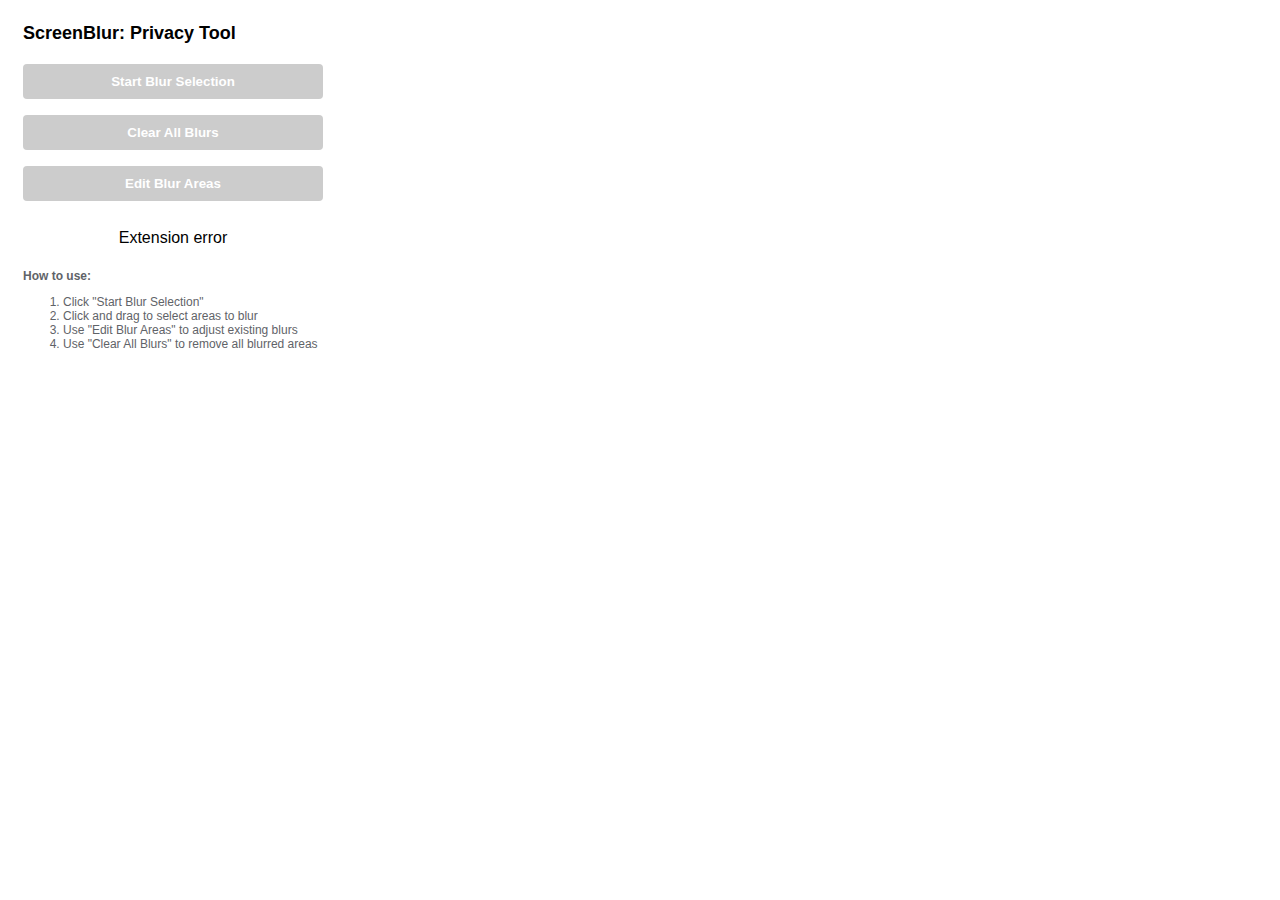
<file: chrome-extension/popup.html>
<!DOCTYPE html>
<html>
<head>
  <title>ScreenBlur</title>
  <style>
    body {
      width: 300px;
      padding: 15px;
      font-family: Arial, sans-serif;
    }
    
    h1 {
      font-size: 18px;
      margin-top: 0;
    }
    
    button {
      width: 100%;
      padding: 10px;
      margin: 8px 0;
      background-color: #4285f4;
      color: white;
      border: none;
      border-radius: 4px;
      cursor: pointer;
      font-weight: bold;
    }
    
    button:hover {
      background-color: #2b71d9;
    }
    
    button:disabled {
      background-color: #cccccc;
      cursor: not-allowed;
    }
    
    .status {
      margin-top: 10px;
      padding: 10px;
      border-radius: 4px;
      text-align: center;
    }
    
    .active {
      background-color: #e6f4ea;
      color: #137333;
    }
    
    .inactive {
      background-color: #f8f9fa;
      color: #5f6368;
    }
    
    .instructions {
      font-size: 12px;
      color: #5f6368;
      margin-top: 10px;
    }
  </style>
</head>
<body>
  <h1>ScreenBlur: Privacy Tool</h1>
  
  <button id="toggleBlur">Start Blur Selection</button>
  <button id="clearAll" disabled>Clear All Blurs</button>
  <button id="editBlurs" disabled>Edit Blur Areas</button>
  
  <div id="status" class="status inactive">
    Blur mode inactive
  </div>
  
  <div class="instructions">
    <p><strong>How to use:</strong></p>
    <ol>
      <li>Click "Start Blur Selection"</li>
      <li>Click and drag to select areas to blur</li>
      <li>Use "Edit Blur Areas" to adjust existing blurs</li>
      <li>Use "Clear All Blurs" to remove all blurred areas</li>
    </ol>
  </div>
  
  <script src="popup.js"></script>
</body>
</html>
</file>
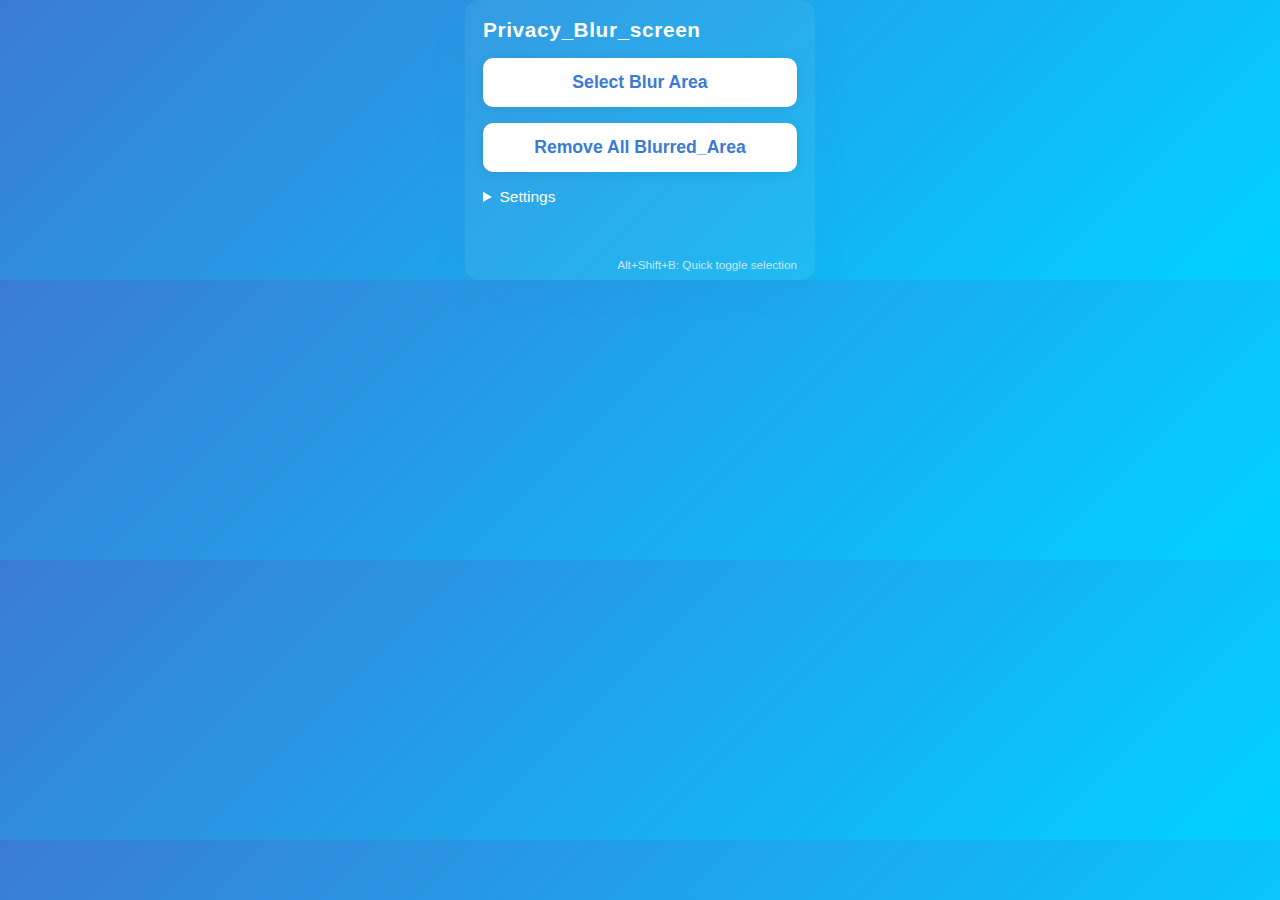
<file: Extension/popup.html>
<!DOCTYPE html>
<html lang="en">
<head>
  <meta charset="UTF-8">
  <title>Privacy_Blur_screen</title>
  <link rel="stylesheet" href="popup.css">
</head>
<body>
  <main>
    <h1 id="title" tabindex="0">Privacy_Blur_screen</h1>
    <div id="actions">
      <button id="select-blur" aria-label="Select area to blur" title="Draw a rectangle on the page to blur that region" tabindex="0">
        Select Blur Area
      </button>
      <button id="remove-all" aria-label="Remove all blur overlays" title="Remove every active blurred area" tabindex="0">
        Remove All Blurred_Area
      </button>
    </div>
    <details id="settings">
      <summary>Settings</summary>
      <label>
        <input type="checkbox" id="persist-overlays">
        Persist overlays on page reload
      </label>
      <label>
        Default blur radius:
        <input type="range" id="blur-radius" min="4" max="24" value="8">
        <span id="blur-value">8px</span>
      </label>
      <label>
        Max overlays:
        <input type="number" id="max-overlays" min="1" max="50" value="20" style="width:3em;">
      </label>
    </details>
    <div id="status" aria-live="polite"></div>
    <footer>
      <small>Alt+Shift+B: Quick toggle selection</small>
    </footer>
  </main>
  <script src="popup.js"></script>
</body>
</html>
</file>
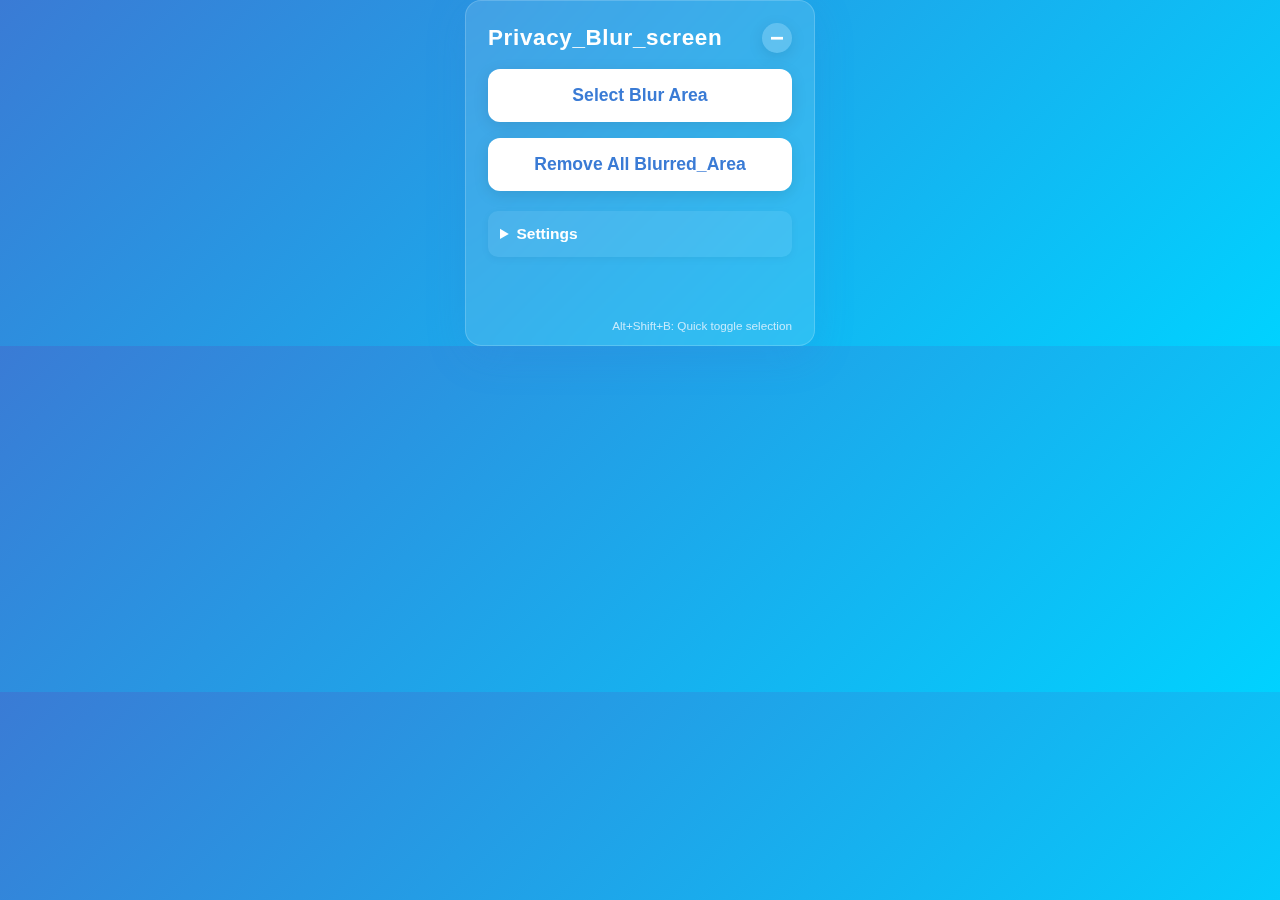
<file: Green_version2/popup.html>
<!DOCTYPE html>
<html lang="en">
<head>
  <meta charset="UTF-8">
  <title>Privacy_Blur_screen</title>
  <link rel="stylesheet" href="popup.css">
</head>
<body>
  <main>
    <div class="header-container">
      <h1 id="title" tabindex="0">Privacy_Blur_screen</h1>
      <button id="minimize-btn" aria-label="Minimize extension popup" title="Minimize">−</button>
    </div>
    <div id="actions">
      <button id="select-blur" aria-label="Select area to blur" title="Draw a rectangle on the page to blur that region" tabindex="0">
        Select Blur Area
      </button>
      <button id="remove-all" aria-label="Remove all blur overlays" title="Remove every active blurred area" tabindex="0">
        Remove All Blurred_Area
      </button>
    </div>
    <details id="settings">
      <summary>Settings</summary>
      <label>
        <input type="checkbox" id="persist-overlays">
        Persist overlays on page reload
      </label>
      <div class="color-setting">
        <label for="blur-color">Blur color:</label>
        <input type="color" id="blur-color" value="#ffffff">
      </div>
      <div class="density-setting">
        <label for="blur-density">Color density:</label>
        <input type="range" id="blur-density" min="20" max="100" value="30" step="1">
        <span id="density-value">30%</span>
      </div>
    </details>
    <div id="status" aria-live="polite"></div>
    <footer>
      <small>Alt+Shift+B: Quick toggle selection</small>
    </footer>
  </main>
  <script src="popup.js"></script>
</body>
</html>
</file>
<file: Extension/popup.css>
body {
  margin: 0;
  font-family: 'Segoe UI', Arial, sans-serif;
  background: linear-gradient(135deg, #3A7BD5 0%, #00D2FF 100%);
  color: #fff;
  min-width: 300px;
  min-height: 260px;
  display: flex;
  align-items: center;
  justify-content: center;
}

main {
  width: 100%;
  max-width: 350px;
  padding: 18px 18px 8px 18px;
  box-sizing: border-box;
  background: rgba(255,255,255,0.06);
  border-radius: 14px;
  box-shadow: 0 8px 32px rgba(58,123,213,0.1);
}

h1#title {
  font-size: 1.3em;
  font-weight: 700;
  margin: 0 0 16px 0;
  letter-spacing: 0.03em;
  outline: none;
}

#actions {
  display: flex;
  flex-direction: column;
  gap: 16px;
}

button {
  font-size: 1.1em;
  padding: 14px 18px;
  border: none;
  border-radius: 10px;
  background: #fff;
  color: #3A7BD5;
  box-shadow: 0 2px 12px rgba(0,0,0,0.08);
  cursor: pointer;
  font-weight: 600;
  transition: box-shadow 0.18s, background 0.18s, color 0.18s;
  outline: none;
}

button:focus {
  box-shadow: 0 0 0 2px #3A7BD5;
}

button:hover {
  background: #e6f4ff;
  color: #0a5ab7;
  box-shadow: 0 4px 20px rgba(0,0,0,0.12);
}

#settings {
  margin-top: 16px;
  color: #fff;
  background: none;
  font-size: 0.97em;
}

label {
  display: block;
  margin: 6px 0;
}

#blur-value {
  font-weight: bold;
  margin-left: 4px;
}

#status {
  margin-top: 12px;
  min-height: 20px;
  color: #fff;
  font-size: 0.98em;
}

footer {
  margin-top: 18px;
  text-align: right;
  font-size: 0.88em;
  color: #e4f4ff;
  opacity: 0.84;
}
</file>
<file: Green_version2/popup.css>
body {
  margin: 0;
  font-family: 'Segoe UI', Arial, sans-serif;
  background: linear-gradient(135deg, #3A7BD5 0%, #00D2FF 100%);
  color: #fff;
  min-width: 320px;
  min-height: 280px;
  display: flex;
  align-items: center;
  justify-content: center;
}

main {
  width: 100%;
  max-width: 350px;
  padding: 22px 22px 12px 22px;
  box-sizing: border-box;
  background: rgba(255,255,255,0.12);
  border-radius: 16px;
  box-shadow: 0 10px 40px rgba(58,123,213,0.2);
  backdrop-filter: blur(10px);
  -webkit-backdrop-filter: blur(10px);
  border: 1px solid rgba(255,255,255,0.18);
}

.header-container {
  display: flex;
  justify-content: space-between;
  align-items: center;
  margin-bottom: 16px;
}

h1#title {
  font-size: 1.4em;
  font-weight: 700;
  margin: 0;
  letter-spacing: 0.03em;
  outline: none;
}

#minimize-btn {
  width: 30px;
  height: 30px;
  border-radius: 50%;
  background: rgba(255, 255, 255, 0.2);
  color: white;
  border: none;
  font-size: 1.5em;
  line-height: 0.8;
  cursor: pointer;
  transition: background 0.2s;
  padding: 0;
}

#minimize-btn:hover {
  background: rgba(255, 255, 255, 0.3);
}

#actions {
  display: flex;
  flex-direction: column;
  gap: 16px;
}

button {
  font-size: 1.1em;
  padding: 16px 20px;
  border: none;
  border-radius: 12px;
  background: #fff;
  color: #3A7BD5;
  box-shadow: 0 4px 16px rgba(0,0,0,0.1);
  cursor: pointer;
  font-weight: 600;
  transition: box-shadow 0.18s, background 0.18s, color 0.18s, transform 0.2s;
  outline: none;
}

button:focus {
  box-shadow: 0 0 0 2px #3A7BD5;
}

button:hover {
  background: #e6f4ff;
  color: #0a5ab7;
  box-shadow: 0 6px 22px rgba(0,0,0,0.15);
  transform: translateY(-1px);
}

button:active {
  transform: translateY(1px);
}

#settings {
  margin-top: 20px;
  color: #fff;
  background: rgba(255, 255, 255, 0.08);
  font-size: 0.97em;
  border-radius: 10px;
  padding: 8px 12px;
  box-shadow: 0 2px 8px rgba(0,0,0,0.05);
}

#settings summary {
  padding: 6px 0;
  cursor: pointer;
  font-weight: 600;
}

#settings summary:focus {
  outline: none;
  text-decoration: underline;
}

label {
  display: block;
  margin: 10px 0;
}

.color-setting, .density-setting {
  display: flex;
  align-items: center;
  margin: 10px 0;
  gap: 10px;
}

.density-setting {
  flex-wrap: wrap;
}

input[type="color"] {
  border: none;
  border-radius: 4px;
  height: 30px;
  width: 30px;
  cursor: pointer;
}

input[type="range"] {
  flex: 1;
  height: 6px;
  background: rgba(255, 255, 255, 0.2);
  border-radius: 10px;
  outline: none;
  -webkit-appearance: none;
}

input[type="range"]::-webkit-slider-thumb {
  -webkit-appearance: none;
  width: 16px;
  height: 16px;
  border-radius: 50%;
  background: white;
  cursor: pointer;
  box-shadow: 0 1px 3px rgba(0,0,0,0.2);
}

#density-value {
  min-width: 36px;
  text-align: right;
  font-weight: bold;
}

#status {
  margin-top: 16px;
  min-height: 24px;
  color: #fff;
  font-size: 0.98em;
  padding: 0 4px;
  font-weight: 500;
}

footer {
  margin-top: 20px;
  text-align: right;
  font-size: 0.88em;
  color: #e4f4ff;
  opacity: 0.84;
}
</file>
